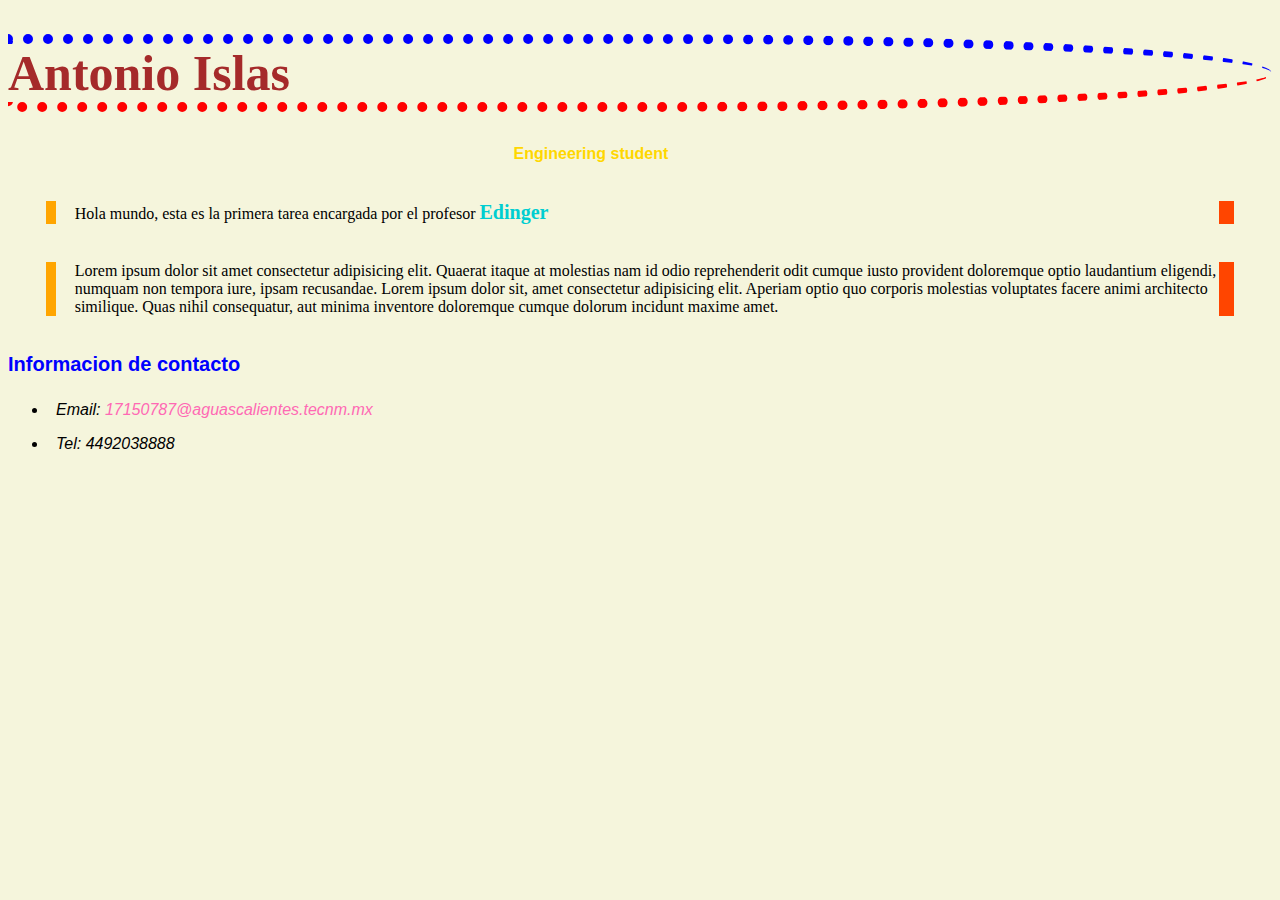
<file: index.html>
<!DOCTYPE HTML>
<meta lang="es">
<head>
    <title>Perfil de tarea</title>
    <link rel="stylesheet" href="estilos.css">
    </head>
<body>
    <h1>Antonio Islas</h1>
    <div class="job-title">Engineering student</div>
    <p>Hola mundo, esta es la primera tarea encargada por el profesor <span>Edinger</span></p>
    
    <p>Lorem ipsum dolor sit amet consectetur adipisicing elit. Quaerat itaque at molestias nam id odio reprehenderit odit cumque iusto provident doloremque optio laudantium eligendi, numquam non tempora iure, ipsam recusandae. Lorem ipsum dolor sit, amet consectetur adipisicing elit. Aperiam optio quo corporis molestias voluptates facere animi architecto similique. Quas nihil consequatur, aut minima inventore doloremque cumque dolorum incidunt maxime amet.</p>
    
    <h2>Informacion de contacto</h2>
    <ul>
        <li>Email: <a href="17150787@aguascalientes.tecnm.mx">17150787@aguascalientes.tecnm.mx</a></li>
        <li>Tel: 4492038888</li>
    </ul>
</body>
</file>
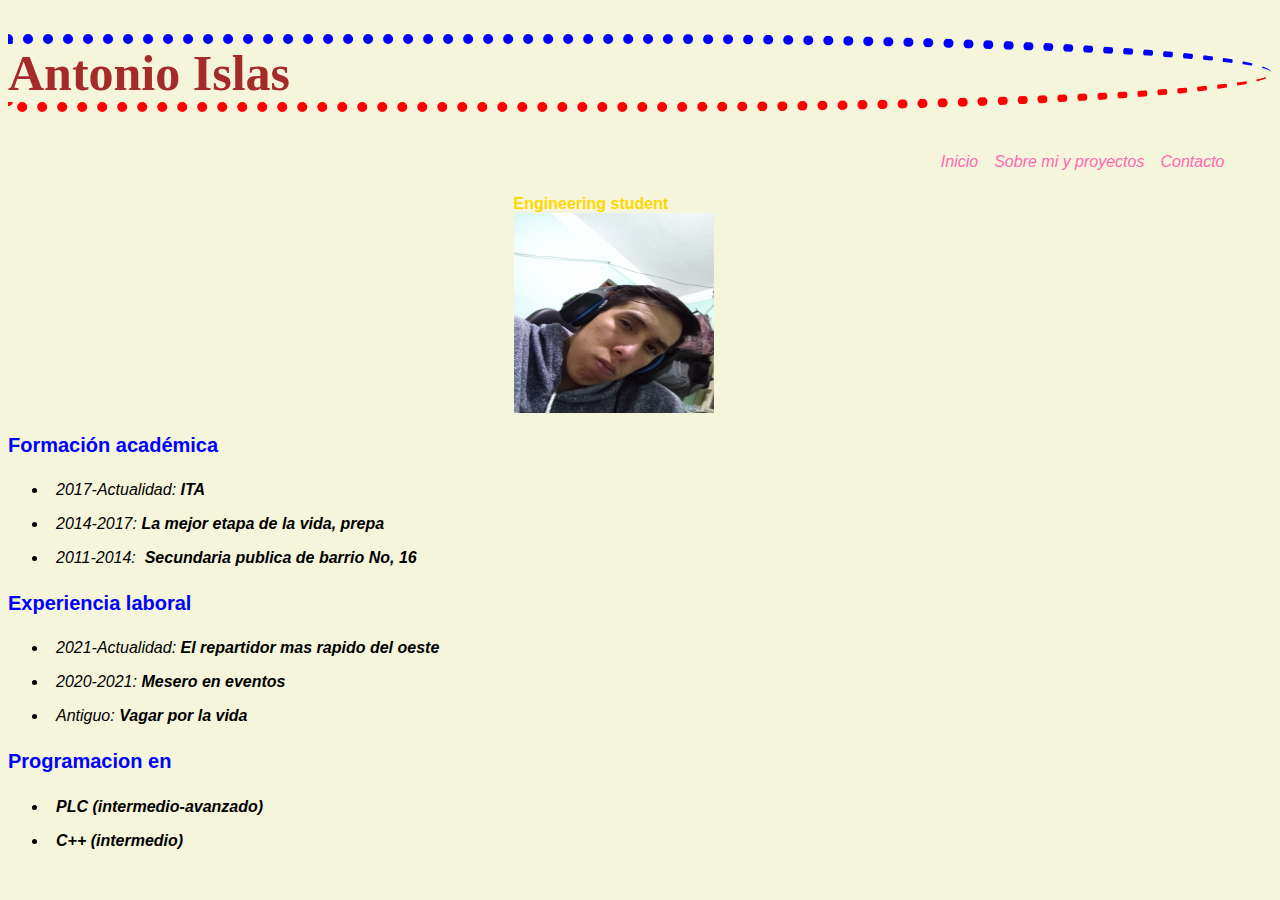
<file: Aboutme.html>
<!DOCTYPE HTML>
<meta lang="es">
<head>
    <title>Perfil de tarea</title>
    <link rel="stylesheet" href="estilos.css">
    </head>
<body>
    <h1>Antonio Islas</h1>
    <nav>
        <ul class="menu">
            <li><a href="index.html">Inicio</a></li>
            <li><a href="Aboutme.html">Sobre mi y proyectos</a></li>
            <li><a href="contacto.html">Contacto</a></li>
          </ul>
    </nav>
    <div class="job-title">
        Engineering student
    </div>
    <div>
        <img class="foto" ailgn="cebter" src="yo.jpeg">
    </div>
        <h2>Formación académica</h2>
    <ul>
        <li>2017-Actualidad: <strong>ITA</strong></li>
        <li>2014-2017: <strong>La mejor etapa de la vida, prepa</strong></li>
        <li>2011-2014:  <strong>Secundaria publica de barrio No, 16</strong></li>
    </ul>
    <h2>Experiencia laboral</h2>
    <ul>
        <li>2021-Actualidad: <strong>El repartidor mas rapido del oeste</strong></li>
        <li>2020-2021: <strong>Mesero en eventos</strong></li>
        <li>Antiguo: <strong>Vagar por la vida</strong></li>
    </ul>
    <h2>Programacion en</h2>
    <ul>
        <li><strong>PLC (intermedio-avanzado)</strong></li>
        <li><strong>C++ (intermedio)</strong></li>
    </ul>
</body>
</file>
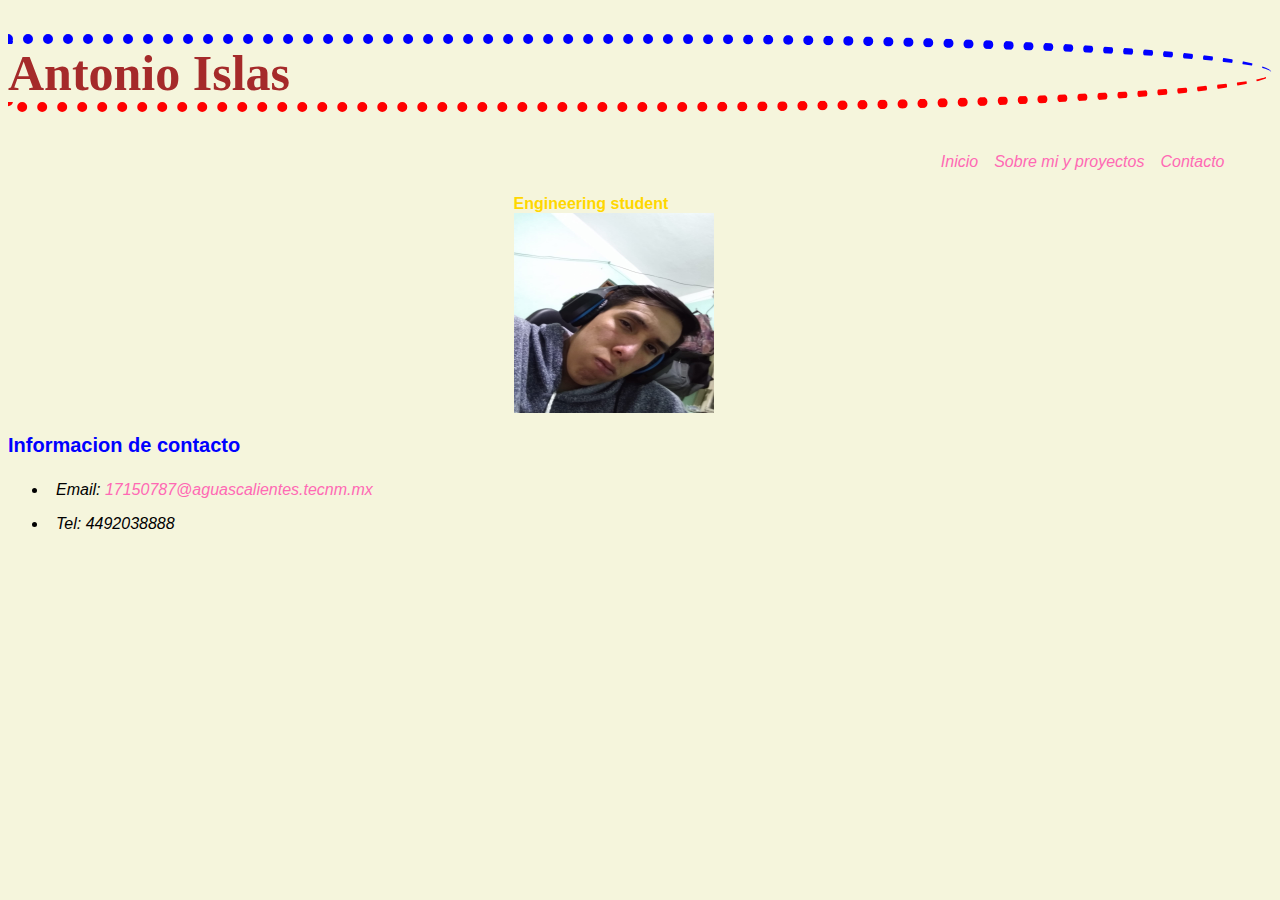
<file: contacto.html>
<!DOCTYPE HTML>
<meta lang="es">
<head>
    <title>Perfil de tarea</title>
    <link rel="stylesheet" href="estilos.css">
    </head>
<body>
    <h1>Antonio Islas</h1>
    <nav>
        <ul class="menu">
            <li><a href="index.html">Inicio</a></li>
            <li><a href="Aboutme.html">Sobre mi y proyectos</a></li>
            <li><a href="contacto.html">Contacto</a></li>
          </ul>
    </nav>
    <div class="job-title">
        Engineering student
    </div>
    <div>
        <img class="foto" ailgn="cebter" src="yo.jpeg">
    </div>
    <h2>Informacion de contacto</h2>
    <ul>
        <li>Email: <a href="17150787@aguascalientes.tecnm.mx">17150787@aguascalientes.tecnm.mx</a></li>
        <li>Tel: 4492038888</li>
    </ul>
</body>
</file>
<file: estilos.css>
body {
    font-family: Arial, Helvetica, sans-serif;
    background-color: beige;
}

p{
    font-family:Cambria, Cochin, Georgia, Times, 'Times New Roman', serif;
    margin: 10mm;
    padding-left: 5mm;
    border-left: 10px solid orange;
    border-right: 15px solid orangered;
}

span{
        color: darkturquoise;
        font-family: Calibri;
        font-weight: bolder;
        font-size: 20px;
}

h1 {
    color: brown;
    font-size: 50px;
    font-family: 'Times New Roman';
    border-bottom: 10px dotted red;
    border-top: 10px dotted blue;
    border-top-right-radius:  50%;
    border-bottom-right-radius: 50%;
}

h2 {
    font-size: 20px;
    color: blue;
}

.job-title {
    color: gold;
    font-weight: bolder;
    margin-left: 40%;
}
.menu{
    margin-left: 70%;
    list-style-type: none;
    display: flex;
}

a:link, a:visited {
    color: hotpink;
    text-decoration: none;
}

a:hover {
    color: forestgreen;
    text-decoration: line-through;
}
.foto {
    margin-left: 40%;
    width: 200px;
    height: 200px;
}
li{
    border: 2px;
    padding: .5em;
    font-style: oblique;
}
</file>
